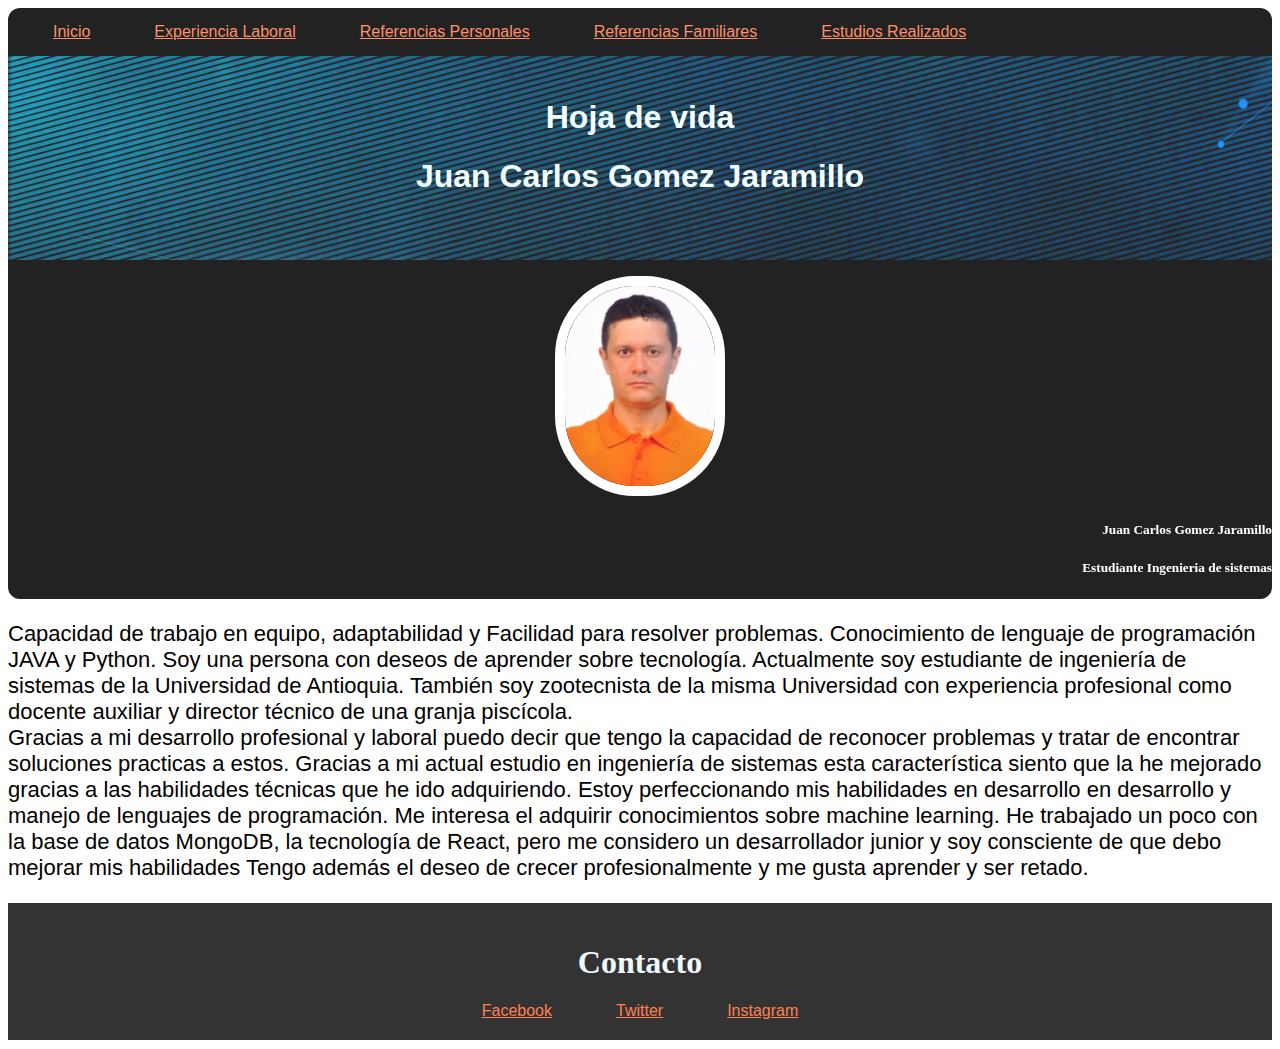
<file: index.html>
<!DOCTYPE html>
<html lang="en">
<head>
    <meta charset="UTF-8">
    <meta http-equiv="X-UA-Compatible" content="IE=edge">
    <meta name="viewport" content="width=device-width, initial-scale=1.0">
    <title>Hoja de vida</title>
    <link rel="stylesheet" href="Estilos/estilos.css">
</head>
<body>
    <header>
        <section>
            <nav id="barra">
                <a href="index.html">Inicio</a>
                <a href="experincialLaboral.html">Experiencia Laboral</a>
                <a href="referenciasPersonales.html">Referencias Personales</a>
                <a href="referenciasFamiliares.html">Referencias Familiares</a>
                <a href="estudiosRealizados.html">Estudios Realizados</a>
            </nav>
        </section>
        <section id ="banner">
            <article id="titulo">
                <h1>Hoja de vida</h1>
                <h1>Juan Carlos Gomez Jaramillo</h1>
            </article>
        </section>
        <section id="seccionImagen">
                <figure>
                    <center>
                        <img src="/Img/imgJuan.jpg" alt="Foto Juan Carlos Gómez">
                    </center>
                </figure>
                <aside id= "identificacion">
                    <table>
                        <h5>Juan Carlos Gomez Jaramillo</h5>
                        <h5>Estudiante Ingenieria de sistemas</h5>
                    </table>
                </aside>
        </section>
    </header>
<section>
    <article id="descripcion">
        <p>Capacidad de trabajo en equipo, adaptabilidad y Facilidad para resolver problemas.
            Conocimiento de lenguaje de programación JAVA y Python. Soy una persona con deseos de aprender sobre tecnología.
            Actualmente soy estudiante de ingeniería de sistemas de la Universidad de Antioquia. También soy zootecnista de la misma Universidad con experiencia profesional como docente auxiliar y director técnico de una granja piscícola.<br>Gracias a mi desarrollo profesional y laboral puedo decir que
            tengo la capacidad de reconocer problemas y tratar de
            encontrar soluciones practicas a estos. Gracias a mi actual
            estudio en ingeniería de sistemas esta característica siento que
            la he mejorado gracias a las habilidades técnicas que he ido
            adquiriendo.
            Estoy perfeccionando mis habilidades en desarrollo en
            desarrollo y manejo de lenguajes de programación. Me
            interesa el adquirir conocimientos sobre machine learning. He
            trabajado un poco con la base de datos MongoDB, la
            tecnología de React, pero me considero un desarrollador
            junior y soy consciente de que debo mejorar mis habilidades
            Tengo además el deseo de crecer profesionalmente y me
            gusta aprender y ser retado.</p>
    </article>
</section>

    <footer id="final">
        <section>
            <h1>Contacto</h1>
           <a href="https://www.facebook.com/juan.c.gomez.7140/">Facebook</a>
           <a href="">Twitter</a>
           <a href="https://www.instagram.com/juangomez6906/?hl=es">Instagram</a>
        </section>
    </footer>
</body>
</html>
</file>
<file: Estilos/estilos.css>
body{
    background: white;
}

#barra{
    padding: 15px;   
}

a{
    padding: 30px;
    font-family: Impact, Haettenschweiler, 'Arial Narrow Bold', sans-serif;
    font: bold;
    color:coral
    
}

a:hover{
    color:aliceblue;
}

header{
    background: black;
    width: 100%;
    height: auto;
    padding: auto;
    text-align:left;
    border-radius: 12px;
    opacity: 0.87;
}

#banner{
    background:url(/Img/banner.jpg);
    height: 160px;
    color: azure;
    padding: 22px;
}



#titulo{
    font-family:'Lucida Sans', 'Lucida Sans Regular', 'Lucida Grande', 'Lucida Sans Unicode', Geneva, Verdana, sans-serif;
    text-align: center;
}

body{
    align-content: center;
}

img{
    border: 10px solid white;
    border-radius: 80px;
    width: 150px;
    height: 200px;
}

#seccionImagen{
    align-content: center;
}

#identificacion{
    color: white;
    text-align: end;
}

#descripcion{
    font-family:Arial, Helvetica, sans-serif;
    align-items: center;
    font-size: 22px;
}

footer{
    text-align: center;
    margin-top: 20px;
}

#final{
    background: #333333;
    padding: 20px;
    color: aliceblue;
}
</file>
